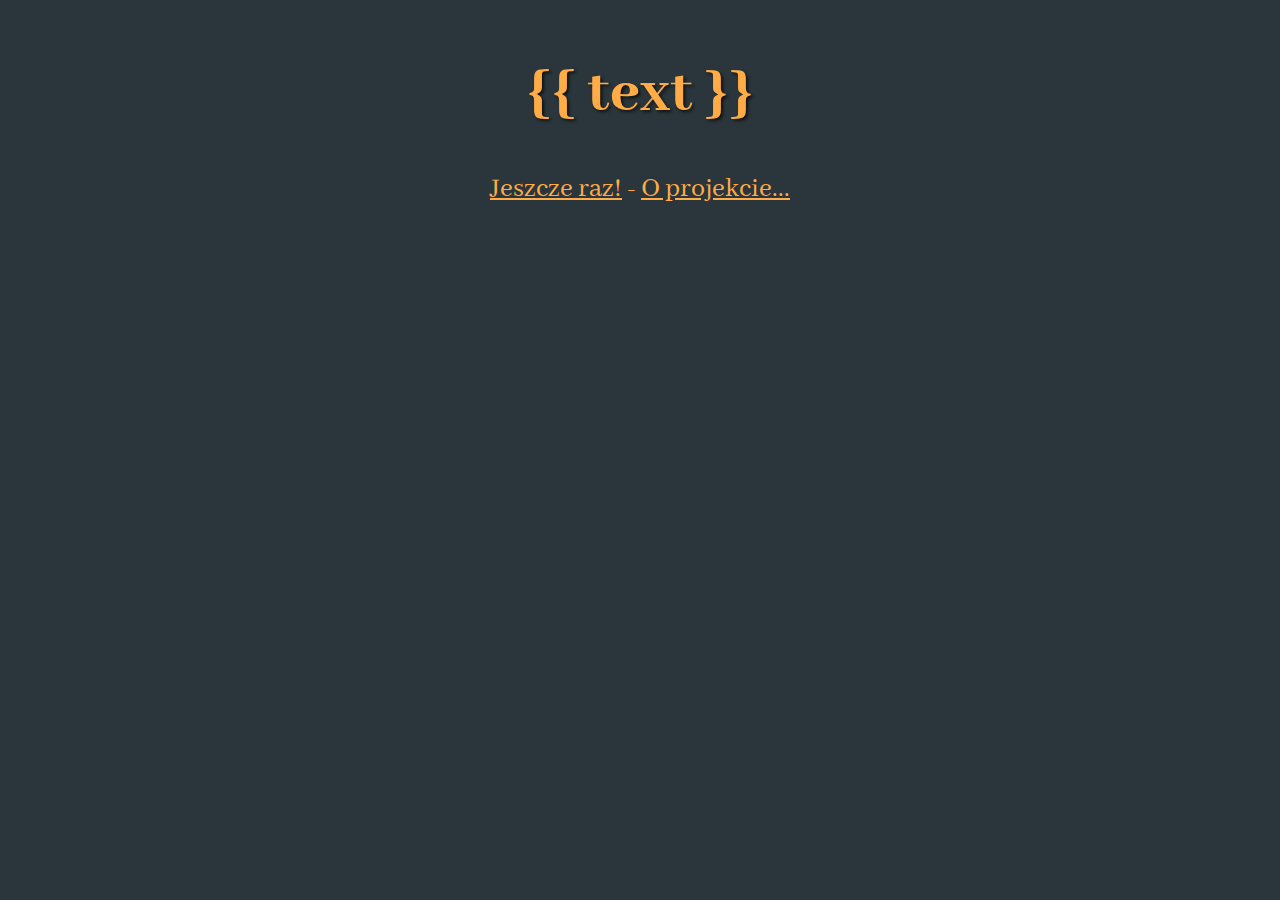
<file: templates/index.html>
<!DOCTYPE html>
<html lang="en">
<head>
    <meta charset="UTF-8">
    <title>Generator Manifestów</title>
    <link rel="stylesheet" type="text/css" href="/static/normalize.css">
    <link rel="stylesheet" type="text/css" href="/static/style.css">
</head>
<body>
    <div class="centered">
        <h1>{{ text }}</h1>
        <footer><a href="/">Jeszcze raz!</a> - <a href="/about">O projekcie...</a></footer>
    </div>
</body>
</html>
</file>
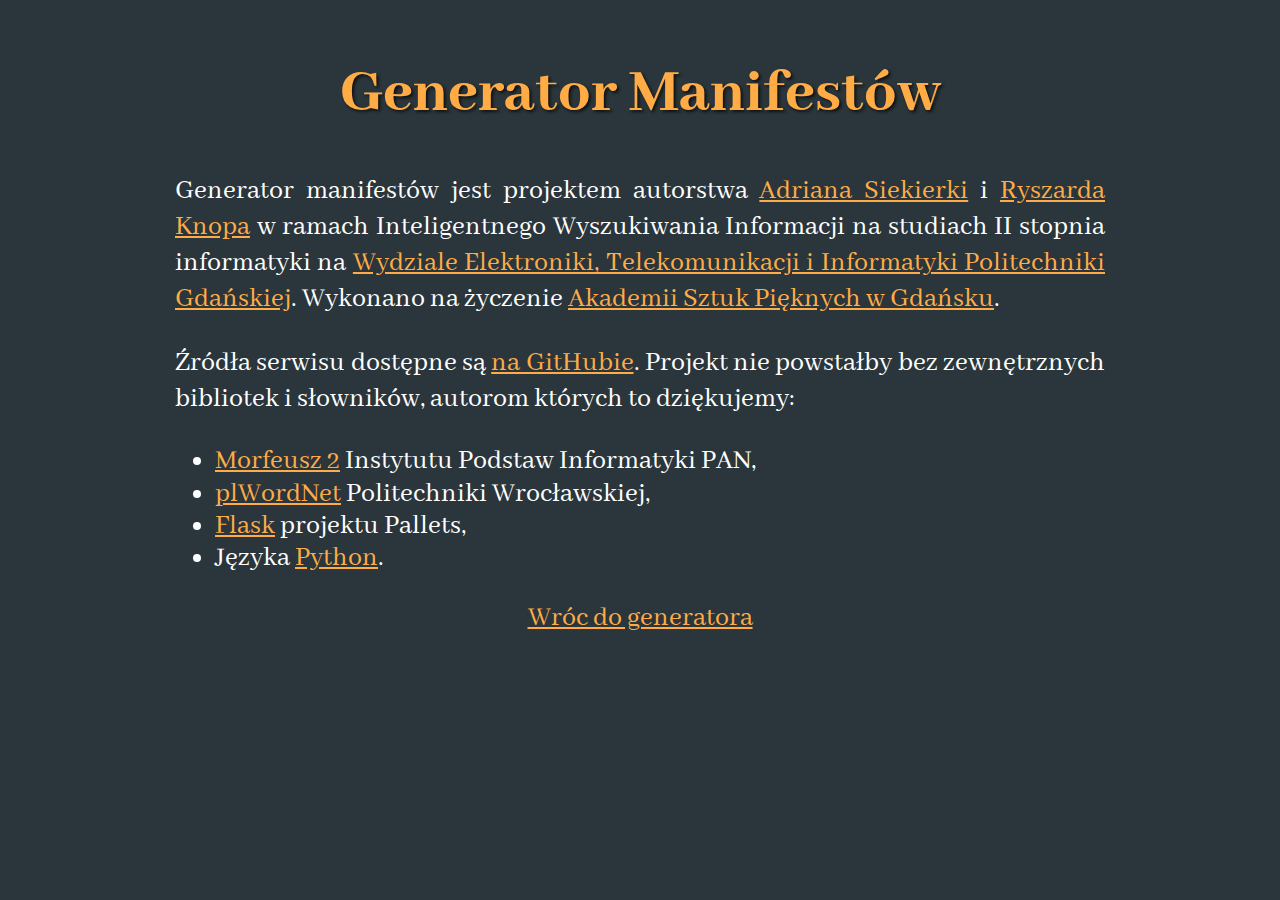
<file: templates/about.html>
<!DOCTYPE html>
<html lang="en">
<head>
    <meta charset="UTF-8">
    <title>Generator Manifestów</title>
    <link rel="stylesheet" type="text/css" href="/static/normalize.css">
    <link rel="stylesheet" type="text/css" href="/static/style.css">
</head>
<body>
    <div class="centered">
        <h1>Generator Manifestów</h1>
    </div>
    <div class="midblock">
        <p>
            Generator manifestów jest projektem autorstwa <a href="https://asie.pl">Adriana Siekierki</a> i
            <a href="https://dragonic.eu">Ryszarda Knopa</a> w ramach Inteligentnego Wyszukiwania Informacji
            na studiach II stopnia informatyki na <a href="https://eti.pg.edu.pl/">Wydziale Elektroniki,
            Telekomunikacji i Informatyki Politechniki Gdańskiej</a>. Wykonano na życzenie
            <a href="https://www.asp.gda.pl/">Akademii Sztuk Pięknych w Gdańsku</a>.
        </p>
        <p>
            Źródła serwisu dostępne są <a href="https://example.com">na GitHubie</a>. Projekt nie powstałby bez
            zewnętrznych bibliotek i słowników, autorom których to dziękujemy:
        </p>
        <ul>
            <li><a href="http://morfeusz.sgjp.pl/">Morfeusz 2</a> Instytutu Podstaw Informatyki PAN,</li>
            <li><a href="http://plwordnet.pwr.wroc.pl/">plWordNet</a> Politechniki Wrocławskiej,</li>
            <li><a href="https://flask.palletsprojects.com/">Flask</a> projektu Pallets,</li>
            <li>Języka <a href="https://www.python.org/">Python</a>.</li>
        </ul>
    </div>
    <div class="centered">
        <footer><a href="/">Wróc do generatora</a></footer>
    </div>
</body>
</html>
</file>
<file: static/style.css>
/* Abyaha Libre from Google Fonts, on SIL Open Font License */
/* Web Font Kit generated with Font Squirrel */

@font-face {
    font-family: 'Abhaya Libre';
    src: url('abhayalibre-extrabold.woff2') format('woff2'),
         url('abhayalibre-extrabold.woff') format('woff');
    font-style: normal;
    font-weight: 800;
}

@font-face {
    font-family: 'Abhaya Libre';
    src: url('abhayalibre-regular.woff2') format('woff2'),
         url('abhayalibre-regular.woff') format('woff');
    font-style: normal;
    font-weight: 400;
}

body {
    width: 100%;
    height: 100%;
    font-family: "Abhaya Libre", serif;
    font-size: 24px;
    background-color: #2A363B;
    color: #FFAC47;
}

a {
    color: #FFAC47;
}


a:visited {
    color: #FFAC47;
}

h1 {
    font-size: 40px;
    font-weight: 800;
    padding: 5px 10px 0 10px;
    text-shadow: 2px 2px 3px #111;
}

p {
    text-align: justify;
    line-height: 36px;
    color: white;
}

ul, li {
    color: white;
}

.centered {
    text-align: center;
}

.midblock {
    padding-left: 15px;
    padding-right: 15px;
}

@media only screen and (min-width: 960px) {
    body {
        font-size: 28px;
    }

    h1 {
        font-size: 64px;
        padding-top: 15px;
    }

    .midblock, h1 {
        max-width: 960px;
        padding-left: calc((100% - 930px) / 2);
        padding-right: calc((100% - 930px) / 2);
    }
}

@media only screen and (min-width: 1200px) {
    h1 {
        max-width: 1200px;
        padding-left: calc((100% - 1100px) / 2);
        padding-right: calc((100% - 1100px) / 2);
    }
}
</file>
